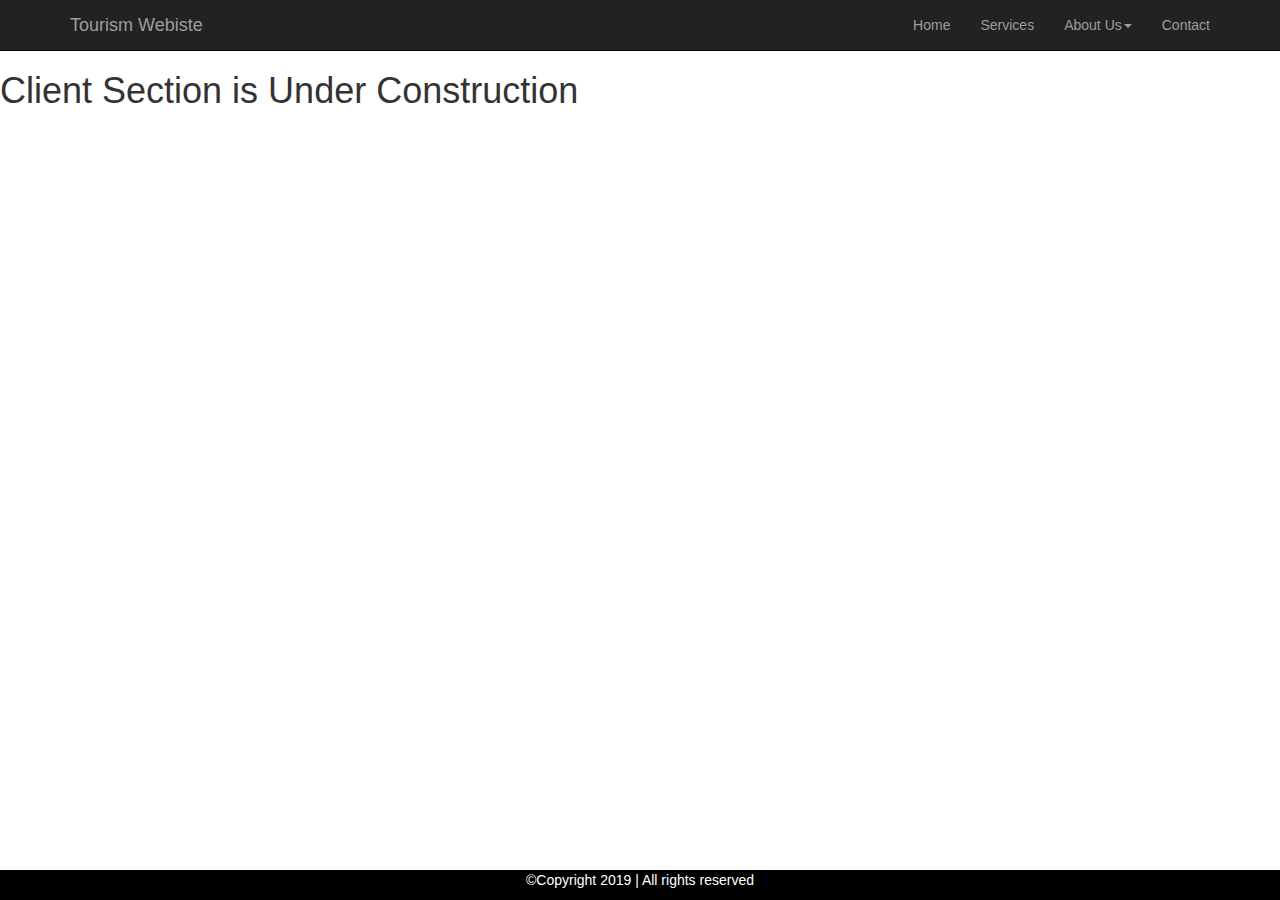
<file: client.html>
<!DOCTYPE html>
<html>

<head lang="en">
    <title> Tour</title>
    <link rel="stylesheet" href="style.css" type="text/css">
    <meta charset="utf-8">
    <meta name="viewport" content="width=device-width, initial-scale=1">
    <link rel="stylesheet" href="https://maxcdn.bootstrapcdn.com/bootstrap/3.3.7/css/bootstrap.min.css">
    <script src="https://ajax.googleapis.com/ajax/libs/jquery/3.3.1/jquery.min.js"></script>
    <script src="https://maxcdn.bootstrapcdn.com/bootstrap/3.3.7/js/bootstrap.min.js"></script>
</head>

<body class="body">
    <! -- change navbar-primary to inverse -->
        <div class="navbar navbar-inverse navbar-static-top">
            <!--  <div class="navbar navbar-light navbar-static-top"> -->
            <div class="container">
                <div class="navbar-header">
                    <button type="button" class="navbar-toggle collapsed" data-toggle="collapse" data-target="#bs-example-navbar-collapse-1" aria-expanded="false">
                        <span class="sr-only">Toggle navigation</span>
                        <span class="icon-bar"></span>
                        <span class="icon-bar"></span>
                        <span class="icon-bar"></span>
                    </button>
                    <!-- You can add the logo of your company below-->
                    <!-- <a class="navbar-brand" href="#"><img src="images/logo.jpg"></a>-->

                    <a class="navbar-brand" href="index.html"> Tourism Webiste </a>
                </div>
                <div class="collapse navbar-collapse" id="bs-example-navbar-collapse-1">
                    <ul class="nav navbar-nav navbar-right">
                        <li><a href="index.html">Home</a></li>
                        <li><a href="service.html">Services</a></li>
                        <li class="dropdown">
                            <a href="#" class="dropdown-toggle" data-toggle="dropdown" role="button" aria-haspopup="true" aria-expanded="false">About Us<span class="caret"></span></a>
                            <ul class="dropdown-menu">
                                <li><a href="mvision.html">Mission & Vision</a></li>
                                <li><a href="team.html">Meet The Team</a></li>
                                <li><a href="client.html">Clients</a></li>
                            </ul>
                        </li>
                        <!-- <li><a href="#">News</a></li> -->
                        <li><a href="contact.html">Contact</a></li>
                    </ul>
                </div>
            </div>
        </div>
        <h1>Client Section is Under Construction</h1>


        <div>

            <footer class="footer">
                <p>&copy;Copyright 2019 | All rights reserved </p>
            </footer>

        </div>

</body>

</html>
</file>
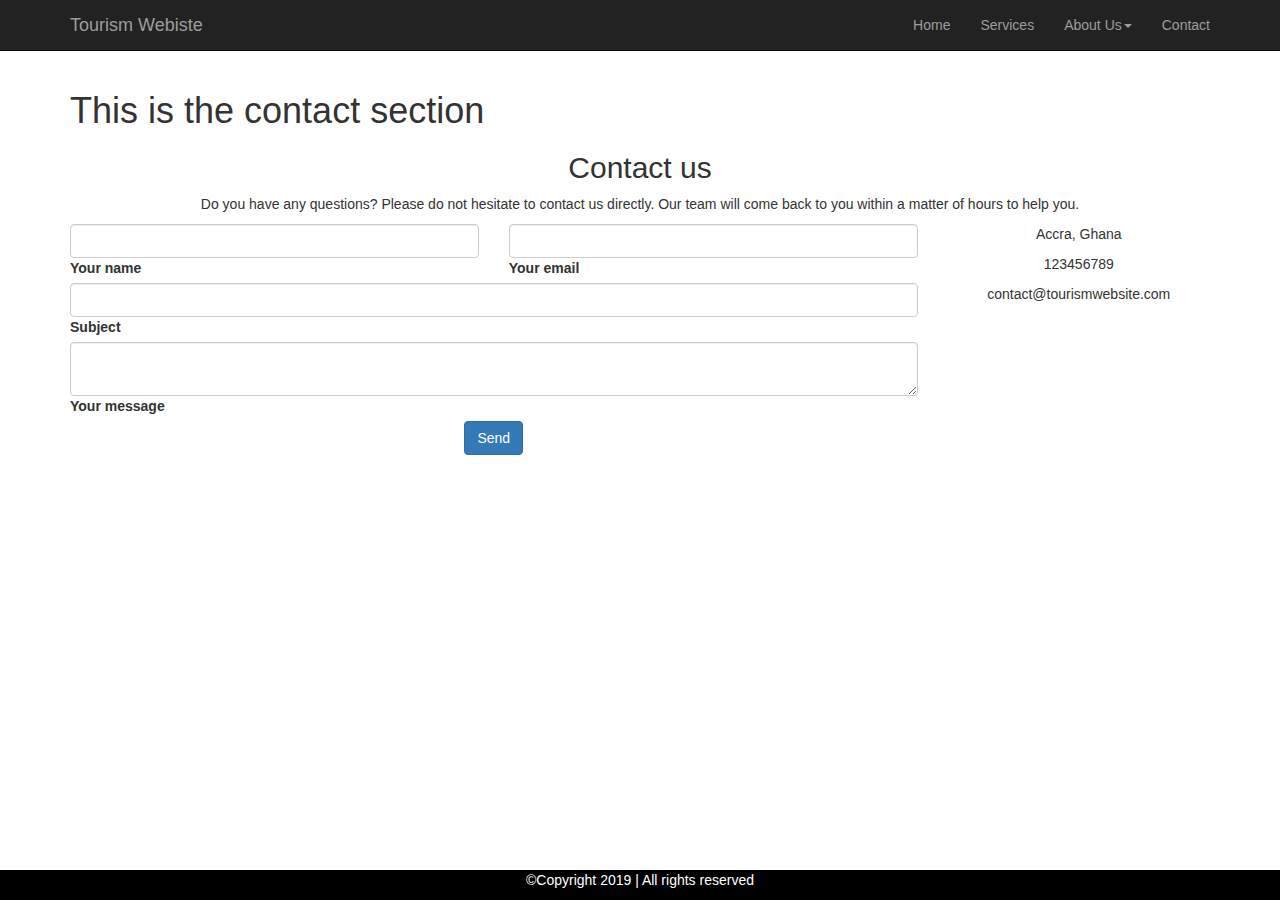
<file: contact.html>
<!DOCTYPE html>
<html>

<head lang="en">
    <title> Tour</title>
    <link rel="stylesheet" href="style.css" type="text/css">
    <meta charset="utf-8">
    <meta name="viewport" content="width=device-width, initial-scale=1">
    <link rel="stylesheet" href="https://maxcdn.bootstrapcdn.com/bootstrap/3.3.7/css/bootstrap.min.css">
    <script src="https://ajax.googleapis.com/ajax/libs/jquery/3.3.1/jquery.min.js"></script>
    <script src="https://maxcdn.bootstrapcdn.com/bootstrap/3.3.7/js/bootstrap.min.js"></script>
</head>

<body class="body">
    <! -- change navbar-primary to inverse -->
        <div class="navbar navbar-inverse navbar-static-top">
            <!--  <div class="navbar navbar-light navbar-static-top"> -->
            <div class="container">
                <div class="navbar-header">
                    <button type="button" class="navbar-toggle collapsed" data-toggle="collapse" data-target="#bs-example-navbar-collapse-1" aria-expanded="false">
                        <span class="sr-only">Toggle navigation</span>
                        <span class="icon-bar"></span>
                        <span class="icon-bar"></span>
                        <span class="icon-bar"></span>
                    </button>

                    <!-- You can add the logo of your company below-->
                    <!-- <a class="navbar-brand" href="#"><img src="images/logo.jpg"></a>-->

                    <a class="navbar-brand" href="index.html"> Tourism Webiste </a>
                </div>
                <div class="collapse navbar-collapse" id="bs-example-navbar-collapse-1">
                    <ul class="nav navbar-nav navbar-right">
                        <li><a href="index.html">Home</a></li>
                        <li><a href="service.html">Services</a></li>
                        <li class="dropdown">
                            <a href="#" class="dropdown-toggle" data-toggle="dropdown" role="button" aria-haspopup="true" aria-expanded="false">About Us<span class="caret"></span></a>
                            <ul class="dropdown-menu">
                                <li><a href="mvision.html">Mission & Vision</a></li>
                                <li><a href="team.html">Meet The Team</a></li>
                                <li><a href="client.html">Clients</a></li>
                            </ul>
                        </li>
                        <!-- <li><a href="#">News</a></li> -->
                        <li><a href="contact.html">Contact</a></li>
                    </ul>
                </div>
            </div>
        </div>

        <div class="container">
            <div>
                <div class="jumbtron">

                    <h1> This is the contact section</h1>
                </div>

                <!--Section: Contact v.2-->
                <section class="mb-4">

                    <!--Section heading-->
                    <h2 class="h1-responsive font-weight-bold text-center my-4">Contact us</h2>
                    <!--Section description-->
                    <p class="text-center w-responsive mx-auto mb-5">Do you have any questions? Please do not hesitate to contact us directly. Our team will come back to you within
                        a matter of hours to help you.</p>

                    <div class="row">

                        <!--Grid column-->
                        <div class="col-md-9 mb-md-0 mb-5">
                            <form id="contact-form" name="contact-form" action="send.php" method="POST">

                                <!--Grid row-->
                                <div class="row">

                                    <!--Grid column-->
                                    <div class="col-md-6">
                                        <div class="md-form mb-0">
                                            <input type="text" id="name" name="name" class="form-control">
                                            <label for="name" class="">Your name</label>
                                        </div>
                                    </div>
                                    <!--Grid column-->

                                    <!--Grid column-->
                                    <div class="col-md-6">
                                        <div class="md-form mb-0">
                                            <input type="text" id="email" name="email" class="form-control">
                                            <label for="email" class="">Your email</label>
                                        </div>
                                    </div>
                                    <!--Grid column-->

                                </div>
                                <!--Grid row-->

                                <!--Grid row-->
                                <div class="row">
                                    <div class="col-md-12">
                                        <div class="md-form mb-0">
                                            <input type="text" id="subject" name="subject" class="form-control">
                                            <label for="subject" class="">Subject</label>
                                        </div>
                                    </div>
                                </div>
                                <!--Grid row-->

                                <!--Grid row-->
                                <div class="row">

                                    <!--Grid column-->
                                    <div class="col-md-12">

                                        <div class="md-form">
                                            <textarea type="text" id="message" name="message" rows="2" class="form-control md-textarea"></textarea>
                                            <label for="message">Your message</label>
                                        </div>

                                    </div>
                                </div>
                                <!--Grid row-->

                            </form>

                            <div class="text-center text-md-left">
                                <a class="btn btn-primary" onclick="document.getElementById('contact-form').submit();">Send</a>
                            </div>
                            <div class="status"></div>
                        </div>
                        <!--Grid column-->

                        <!--Grid column-->
                        <div class="col-md-3 text-center">
                            <ul class="list-unstyled mb-0">
                                <li><i class="fas fa-map-marker-alt fa-2x"></i>
                                    <p>Accra, Ghana</p>
                                </li>

                                <li><i class="fas fa-phone mt-4 fa-2x"></i>
                                    <p>123456789</p>
                                </li>

                                <li><i class="fas fa-envelope mt-4 fa-2x"></i>
                                    <p>contact@tourismwebsite.com</p>
                                </li>
                            </ul>
                        </div>
                        <!--Grid column-->

                    </div>

                </section>
                <!--Section: Contact v.2-->




            </div>
        </div>
        <div>
            <footer class="footer" style="text-decoration-color: white">
                <p>&copy;Copyright 2019 | All rights reserved </p>
            </footer>

        </div>
</body>

</html>
</file>
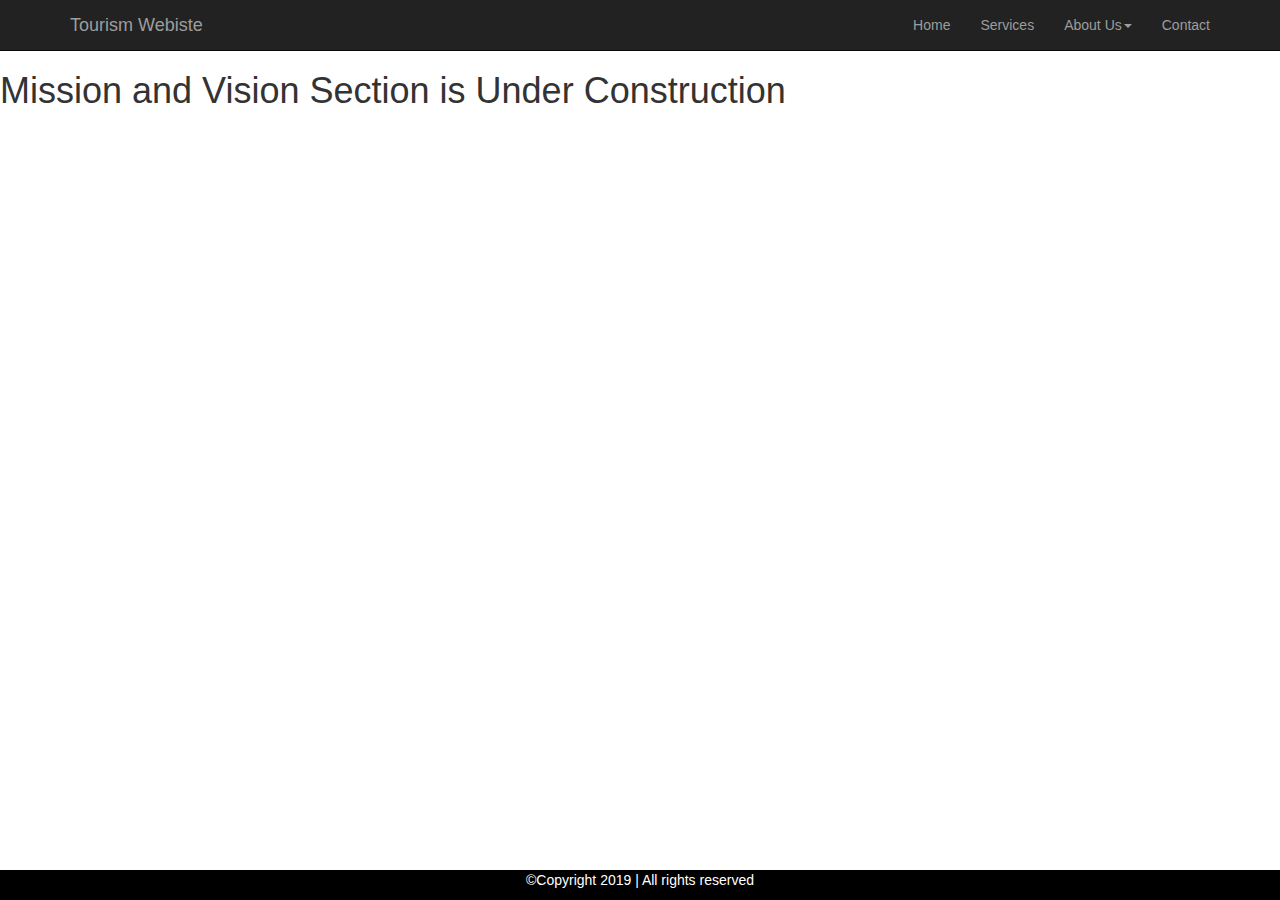
<file: mvision.html>
<!DOCTYPE html>
<html>

<head lang="en">
    <title> Tour</title>
    <link rel="stylesheet" href="style.css" type="text/css">
    <meta charset="utf-8">
    <meta name="viewport" content="width=device-width, initial-scale=1">
    <link rel="stylesheet" href="https://maxcdn.bootstrapcdn.com/bootstrap/3.3.7/css/bootstrap.min.css">
    <script src="https://ajax.googleapis.com/ajax/libs/jquery/3.3.1/jquery.min.js"></script>
    <script src="https://maxcdn.bootstrapcdn.com/bootstrap/3.3.7/js/bootstrap.min.js"></script>
</head>

<body class="body">
    <! -- change navbar-primary to inverse -->
        <div class="navbar navbar-inverse navbar-static-top">
            <!--  <div class="navbar navbar-light navbar-static-top"> -->
            <div class="container">
                <div class="navbar-header">
                    <button type="button" class="navbar-toggle collapsed" data-toggle="collapse" data-target="#bs-example-navbar-collapse-1" aria-expanded="false">
                        <span class="sr-only">Toggle navigation</span>
                        <span class="icon-bar"></span>
                        <span class="icon-bar"></span>
                        <span class="icon-bar"></span>
                    </button>
                    <!-- You can add the logo of your company below-->
                    <!-- <a class="navbar-brand" href="#"><img src="images/logo.jpg"></a>-->

                    <a class="navbar-brand" href="index.html"> Tourism Webiste </a>
                </div>
                <div class="collapse navbar-collapse" id="bs-example-navbar-collapse-1">
                    <ul class="nav navbar-nav navbar-right">
                        <li><a href="index.html">Home</a></li>
                        <li><a href="service.html">Services</a></li>
                        <li class="dropdown">
                            <a href="#" class="dropdown-toggle" data-toggle="dropdown" role="button" aria-haspopup="true" aria-expanded="false">About Us<span class="caret"></span></a>
                            <ul class="dropdown-menu">
                                <li><a href="mvision.html">Mission & Vision</a></li>
                                <li><a href="team.html">Meet The Team</a></li>
                                <li><a href="client.html">Clients</a></li>
                            </ul>
                        </li>
                        <!-- <li><a href="#">News</a></li> -->
                        <li><a href="contact.html">Contact</a></li>
                    </ul>
                </div>
            </div>
        </div>
        <h1>Mission and Vision Section is Under Construction</h1>


        <div>

            <footer class="footer">
                <p>&copy;Copyright 2019 | All rights reserved </p>
            </footer>

        </div>

</body>

</html>
</file>
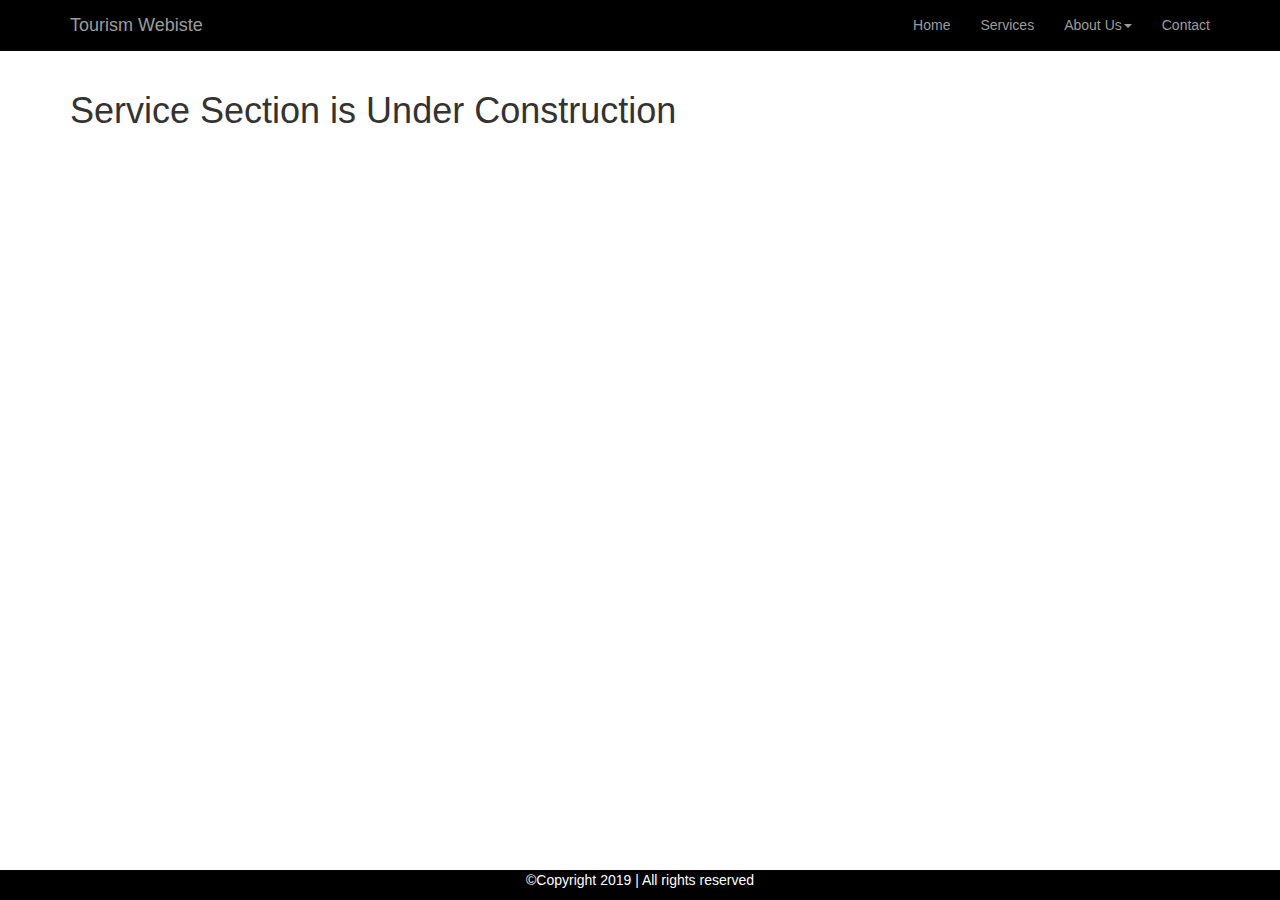
<file: service.html>
<!DOCTYPE html>
<html>

<head lang="en">
    <title> Tour</title>
    <link rel="stylesheet" href="style.css" type="text/css">
    <meta charset="utf-8">
    <meta name="viewport" content="width=device-width, initial-scale=1">
    <link rel="stylesheet" href="https://maxcdn.bootstrapcdn.com/bootstrap/3.3.7/css/bootstrap.min.css">
    <script src="https://ajax.googleapis.com/ajax/libs/jquery/3.3.1/jquery.min.js"></script>
    <script src="https://maxcdn.bootstrapcdn.com/bootstrap/3.3.7/js/bootstrap.min.js"></script>
</head>

<body class="body">
    <! -- change navbar-primary to inverse -->
        <div class="navbar navbar-inverse navbar-static-top" style="background-color: black">
            <!--  <div class="navbar navbar-light navbar-static-top"> -->
            <div class="container">
                <div class="navbar-header">
                    <button type="button" class="navbar-toggle collapsed" data-toggle="collapse" data-target="#bs-example-navbar-collapse-1" aria-expanded="false">
                        <span class="sr-only">Toggle navigation</span>
                        <span class="icon-bar"></span>
                        <span class="icon-bar"></span>
                        <span class="icon-bar"></span>
                    </button>
                    <!-- You can add the logo of your company below-->
                    <!-- <a class="navbar-brand" href="#"><img src="images/logo.jpg"></a>-->

                    <a class="navbar-brand" href="index.html"> Tourism Webiste </a>
                </div>
                <div class="collapse navbar-collapse" id="bs-example-navbar-collapse-1">
                    <ul class="nav navbar-nav navbar-right">
                        <li><a href="index.html">Home</a></li>
                        <li><a href="service.html">Services</a></li>
                        <li class="dropdown">
                            <a href="#" class="dropdown-toggle" data-toggle="dropdown" role="button" aria-haspopup="true" aria-expanded="false">About Us<span class="caret"></span></a>
                            <ul class="dropdown-menu">
                                <li><a href="mvision.html">Mission & Vision</a></li>
                                <li><a href="team.html">Meet The Team</a></li>
                                <li><a href="client.html">Clients</a></li>
                            </ul>
                        </li>
                        <!-- <li><a href="#">News</a></li> -->
                        <li><a href="contact.html">Contact</a></li>
                    </ul>
                </div>
            </div>
        </div>


        <div class="container">
            <h1>Service Section is Under Construction</h1>
        </div>

        <div>
            <footer class="footer">
                <p>&copy;Copyright 2019 | All rights reserved </p>
            </footer>
        </div>
</body>

</html>
</file>
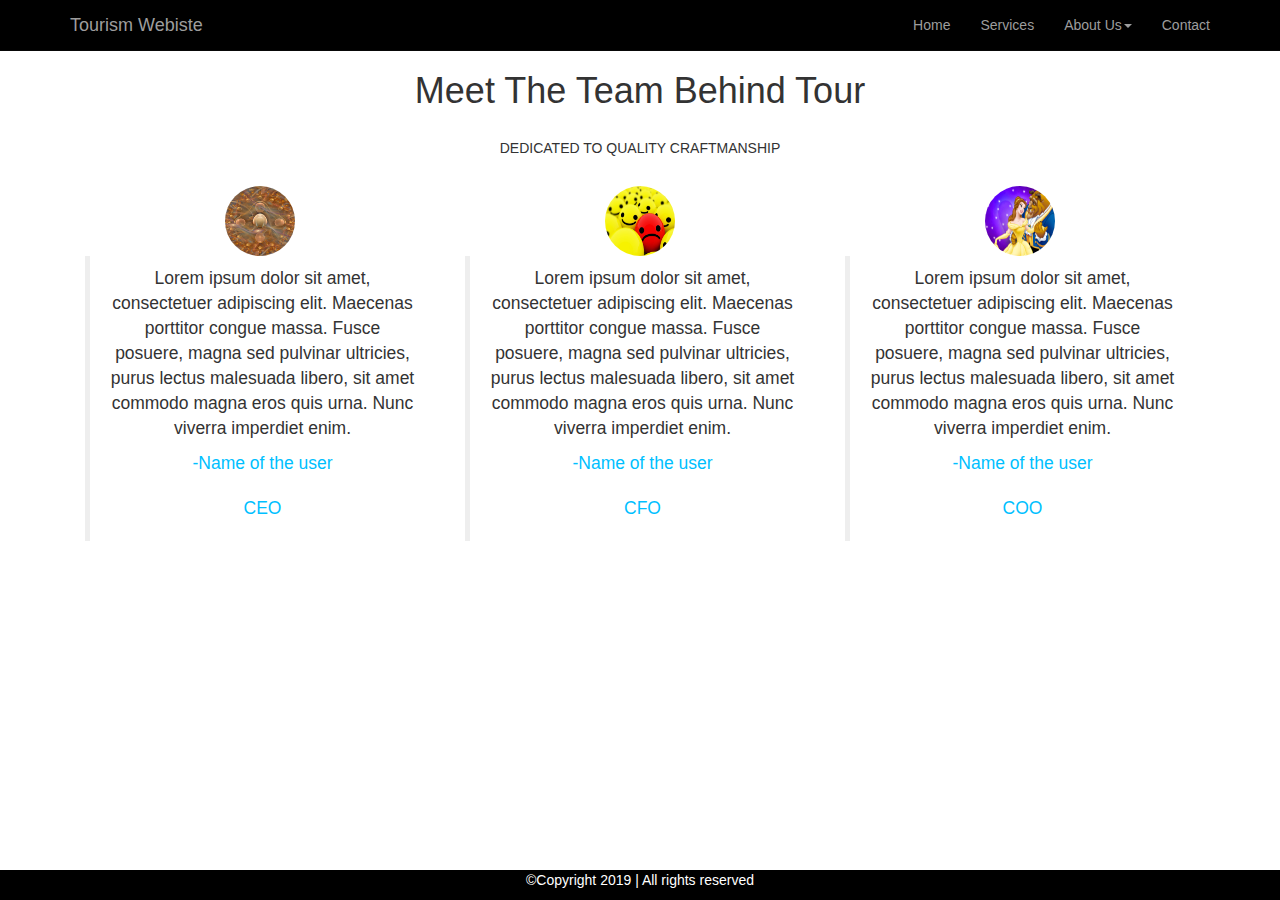
<file: team.html>
<!DOCTYPE html>
<html>

<head lang="en">
    <title> Tour</title>
    <link rel="stylesheet" href="style.css" type="text/css">
    <meta charset="utf-8">
    <meta name="viewport" content="width=device-width, initial-scale=1">
    <link rel="stylesheet" href="https://maxcdn.bootstrapcdn.com/bootstrap/3.3.7/css/bootstrap.min.css">
    <script src="https://ajax.googleapis.com/ajax/libs/jquery/3.3.1/jquery.min.js"></script>
    <script src="https://maxcdn.bootstrapcdn.com/bootstrap/3.3.7/js/bootstrap.min.js"></script>
</head>

<body class="body">
    <! -- change navbar-primary to inverse -->
        <div class="navbar navbar-inverse navbar-static-top" style="background-color: black">
            <!--  <div class="navbar navbar-light navbar-static-top"> -->
            <div class="container">
                <div class="navbar-header">
                    <button type="button" class="navbar-toggle collapsed" data-toggle="collapse" data-target="#bs-example-navbar-collapse-1" aria-expanded="false">
                        <span class="sr-only">Toggle navigation</span>
                        <span class="icon-bar"></span>
                        <span class="icon-bar"></span>
                        <span class="icon-bar"></span>
                    </button>
                    <!-- You can add the logo of your company below-->
                    <!-- <a class="navbar-brand" href="#"><img src="images/logo.jpg"></a>-->

                    <a class="navbar-brand" href="index.html"> Tourism Webiste </a>
                </div>
                <div class="collapse navbar-collapse" id="bs-example-navbar-collapse-1">
                    <ul class="nav navbar-nav navbar-right">
                        <li><a href="index.html">Home</a></li>
                        <li><a href="service.html">Services</a></li>
                        <li class="dropdown">
                            <a href="#" class="dropdown-toggle" data-toggle="dropdown" role="button" aria-haspopup="true" aria-expanded="false">About Us<span class="caret"></span></a>
                            <ul class="dropdown-menu">
                                <li><a href="mvision.html">Mission & Vision</a></li>
                                <li><a href="team.html">Meet The Team</a></li>
                                <li><a href="client.html">Clients</a></li>
                            </ul>
                        </li>
                        <!-- <li><a href="#">News</a></li> -->
                        <li><a href="contact.html">Contact</a></li>
                    </ul>
                </div>
            </div>
        </div>

        <div class="Container">
            <h1 class="team">Meet The Team Behind Tour </h1>
            <h5 class="team">DEDICATED TO QUALITY CRAFTMANSHIP</h5>

        </div>



        <div class="container">

            <div class="col-sm-12 col-md-4">
                <div class="card mb-4">
                    <div class="card-body text-center">
                        <img src="images/team1.jpg" alt="Avatar" class="avatar">
                        <blockquote class="card-text">Lorem ipsum dolor sit amet, consectetuer adipiscing elit. Maecenas porttitor congue massa.
                            Fusce posuere, magna sed pulvinar ultricies, purus lectus malesuada libero, sit amet commodo magna eros quis urna. Nunc viverra imperdiet enim.

                            <figcaption>-Name of the user</figcaption>
                            <figcaption>CEO</figcaption>
                        </blockquote>

                    </div>
                </div>
            </div>

            <div class="col-sm-12 col-md-4">
                <div class="card mb-4">
                    <div class="card-body text-center">
                        <img src="images/team2.jpg" alt="Avatar" class="avatar">
                        <blockquote class="card-text">Lorem ipsum dolor sit amet, consectetuer adipiscing elit. Maecenas porttitor congue massa.
                            Fusce posuere, magna sed pulvinar ultricies, purus lectus malesuada libero, sit amet commodo magna eros quis urna. Nunc viverra imperdiet enim.

                            <figcaption>-Name of the user</figcaption>
                            <figcaption>CFO</figcaption>
                        </blockquote>

                    </div>
                </div>
            </div>

            <div class="col-sm-12 col-md-4">
                <div class="card mb-4">
                    <div class="card-body text-center">
                        <img src="images/team3.jpg" alt="Avatar" class="avatar">
                        <blockquote class="card-text">Lorem ipsum dolor sit amet, consectetuer adipiscing elit. Maecenas porttitor congue massa.
                            Fusce posuere, magna sed pulvinar ultricies, purus lectus malesuada libero, sit amet commodo magna eros quis urna. Nunc viverra imperdiet enim.
                            <figcaption>-Name of the user</figcaption>
                            <figcaption>COO</figcaption>
                        </blockquote>

                    </div>
                </div>
            </div>










        </div>

        <div>

            <footer class="footer">
                <p>&copy;Copyright 2019 | All rights reserved </p>
            </footer>

        </div>
</body>

</html>
</file>
<file: style.css>
.footer1 {
    width: 100%;
    float: left;
    text-align: center;
    background-color: black;

}

.footer {
    position: fixed;
    left: 0;
    bottom: 0;
    width: 100%;
    background-color: black;
    color: white;
    text-align: center;
    margin: 0px;

}

.social_media {
    float: center;
    margin: 5px auto;
    padding: 5px;
}

.social_media ul li {
    list-style: none;
    display: inline-table;
    margin: 0px auto;
    float: center;

}





.news {
    float: right;
    background-color: red;
    width: 35%;
    margin: 5px;
    padding: 5px;
    margin-bottom: 10px;

}

.news1 {
    float: left;
    background-color: red;
    width: 35%;
    margin: 20px;
    padding: 10px;

}



.content {
    background-color: blue;
    width: 63%;
    float: left;
    padding: 10px;
    text-align: center;
    margin-bottom: 10px;
}

.content1 {
    background-color: azure;
    ;
    width: 63%;
    float: left;
    padding: 10px;
    text-align: center;
    margin-bottom: 10px;
    margin-top: 10px;
    margin: 10px;


}

.color {
    background-color: black;
}



.contentarea {
    background-color: white;
    margin: 10px;
    padding: 20px;
    height: 5px;
}

figcaption {
    color: deepskyblue;
    padding: 10px;
}

.avatar {
    vertical-align: middle;
    width: 70px;
    height: 70px;
    border-radius: 50%;
}

.team {
    padding-bottom: 20px;
    text-align: center;
}
</file>
